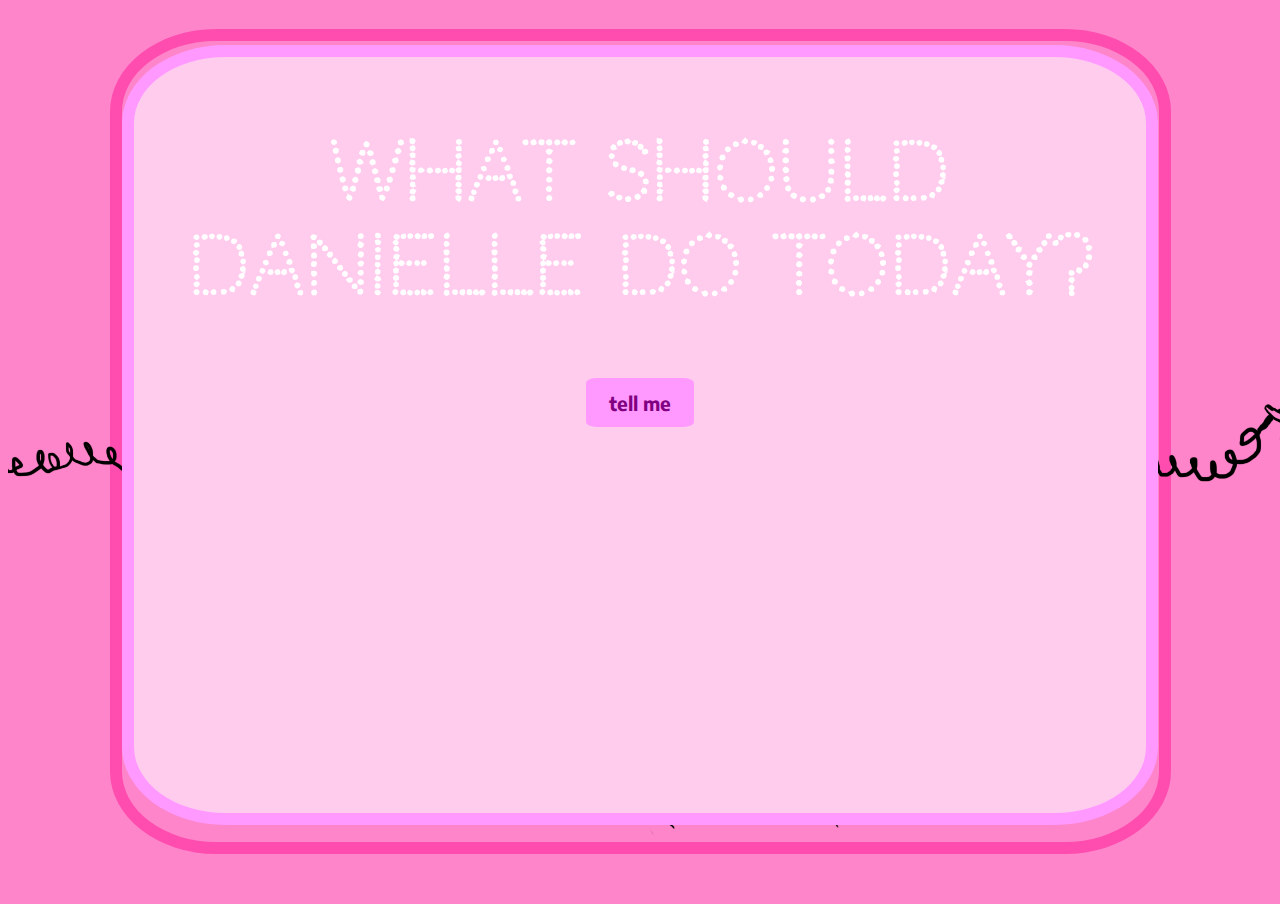
<file: index.html>
<!DOCTYPE html>
<html>
<head>
	<link rel="preconnect" href="https://fonts.gstatic.com">
	<link href="https://fonts.googleapis.com/css2?family=Codystar&family=Montserrat&display=swap" rel="stylesheet">
	<link rel="preconnect" href="https://fonts.gstatic.com">
	<link href="https://fonts.googleapis.com/css2?family=Kavivanar&display=swap" rel="stylesheet">
	<link rel="stylesheet" href="style.css">
	<script defer src="script.js"></script>
	<link rel="shortcut icon" href="assets/b.jpeg">
	<title>What to do today.</title>
</head>
<body>
	<div id="leftImg"class="bg-img">
		<img src="assets/bg-img.png">
	</div>
	<div id="rightImg"class="bg-img">
		<img src="assets/bg-img.png">
	</div>
	<div id="green-border"></div>
	<div id="allContent">
		<h1 class="glow">What Should Danielle Do Today?</h1>
		<div id="button" onclick="tellMe()">tell me</div>
		<div id="box">
			<div id="answer"></div>
		</div>
	</div>
	<div id="stretch"></div>
</body>
</html>
</file>
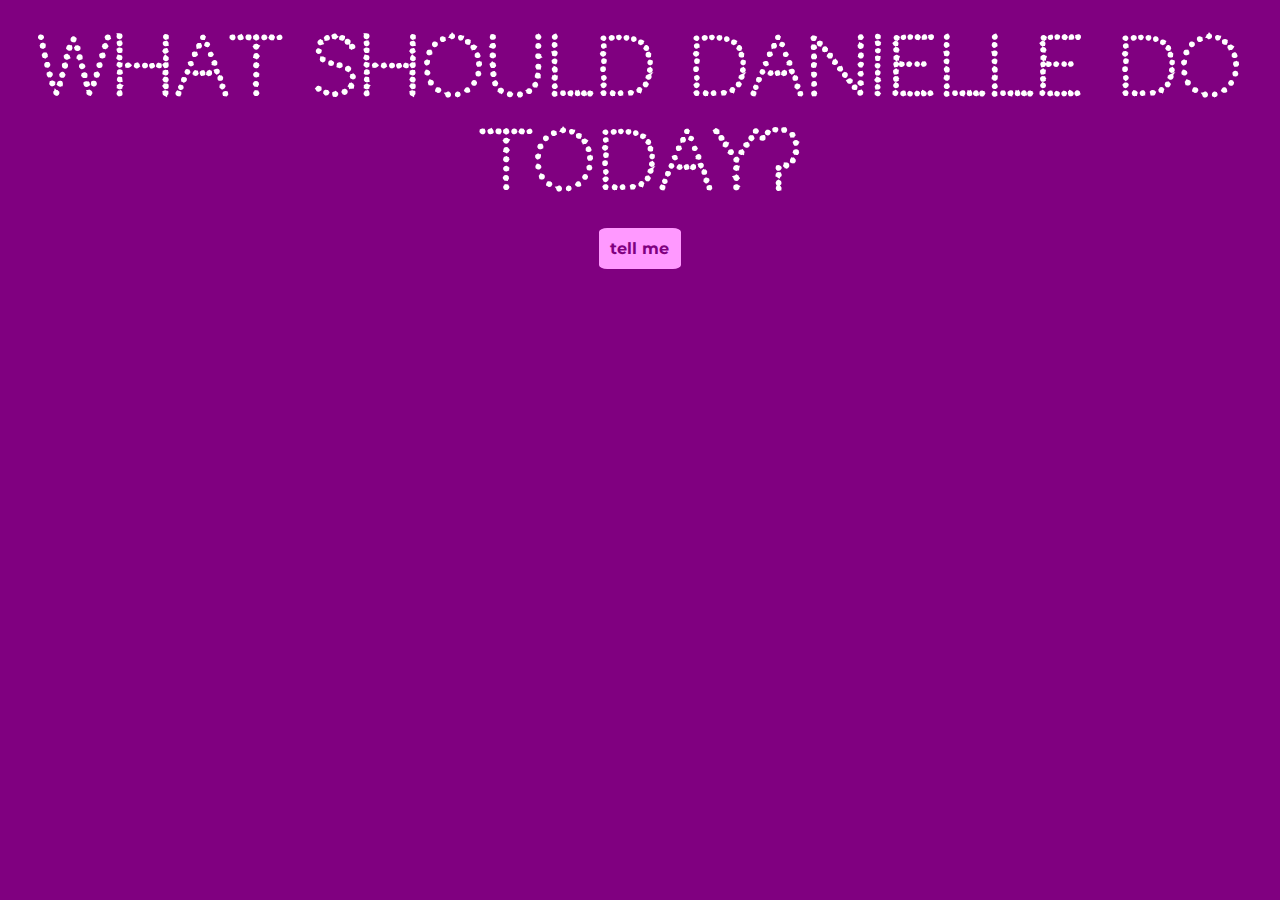
<file: shhhh.html>
<!DOCTYPE html>
<html>
<head>
<link rel="preconnect" href="https://fonts.gstatic.com">
<link href="https://fonts.googleapis.com/css2?family=Codystar&family=Montserrat&display=swap" rel="stylesheet">
<link rel="preconnect" href="https://fonts.gstatic.com">
<link href="https://fonts.googleapis.com/css2?family=Kavivanar&display=swap" rel="stylesheet">
<title>What to do today.</title>
</head>
<style>
body{
background-color: purple;
}
h1{
font-family: 'Codystar', cursive;
color: lightpurple;
margin: auto;
margin-top: 20px;
}
#button{
font-family: 'Montserrat', sans-serif;
font-weight: bold;
color: purple;
margin: auto;
margin-top: 20px;
width: 60px;
background-color: #ff99ff;
padding: 11px;
border-radius: 10%;
}
#button:hover{
background-color: white;
cursor: pointer;
}
#box{
display: flex;
justify-content: space-evenly;
}
.answer{
font-family: 'Montserrat', sans-serif;
font-weight: bold;
text-align: center;
font-size: 40px;
color: #1f021a;
}
.hide{
display:none;
}
.glow {
  font-size: 80px;
  color: #fff;
  text-align: center;
  animation: glow 1s ease-in-out infinite alternate;
}
@-webkit-keyframes glow {
  from {
    text-shadow: 0 0 10px #fff, 0 0 20px #fff, 0 0 30px #e60073, 0 0 40px #e60073, 0 0 50px #e60073, 0 0 60px #e60073, 0 0 70px #e60073;
  }
  
  to {
    text-shadow: 0 0 20px #fff, 0 0 30px #ff4da6, 0 0 40px #ff4da6, 0 0 50px #ff4da6, 0 0 60px #ff4da6, 0 0 70px #ff4da6, 0 0 80px #ff4da6;
  }
}
</style>
<body>
<h1 class="glow">What Should Danielle Do Today?</h1>
<div id="button" onclick="tellMe()">tell me</div>
<div id="box">
<p id="A" class="answer hide">Tell Annie a joke.</p>
<p id="B" class="answer hide">Spend hours drawing Annie's face from her old facebook profile pic.</p>
<p id="C" class="answer hide">Buy Annie a present.</p>
<p id="D" class="answer hide">Tell Annie a secret.</p>
<p id="E" class="answer hide">Tell Annie you love RPGs.</p>
<p id="F" class="answer hide">Plan and create an indepth, narrative-driven escape room to surprise Annie with.</p>
<p id="G" class="answer hide">Learn a vegetarian recipe that Annie would like.</p>
<p id="H" class="answer hide">Give Annie a compliment.</p>
<p id="I" class="answer hide">Send a pretty item to Bugleweed of SLUGisle.</p>
<p id="J" class="answer hide">Write Annie a letter.</p>
<p id="K" class="answer hide">Remember to jot down what was said when Annie comes up in conversation so you can tell her about it later.</p>
<p id="L" class="answer hide">Tell Annie a cool fact you know.</p>
<p id="M" class="answer hide">Get a fun, new puzzle to do with Annie.</p>
<p id="N" class="answer hide">Send Annie your favortie picture of her.</p>
<p id="O" class="answer hide">Consider getting a mattress that doesn't feel like sludge to Annie.</p>
</div>
</body>
<script>
var answers = ["A","B","C","D","E","F","G","H","I","J","K","L","M","N","O"];
var unusedAnswers = ["A","B","C","D","E","F","G","H","I","J","K","L","M","N","O"];
var usedAnswers = [];
function tellMe(){
console.log("before function:");
console.log("unusedAnswers");
console.log(unusedAnswers);
console.log("usedAnswers");
console.log(usedAnswers);
	if (unusedAnswers.length==0){//if every answer has been used
		while (usedAnswers.length>0){
			unusedAnswers.push(usedAnswers.pop());
		}
		console.log("reset");
	}
	var showThis =Math.floor(Math.random()*unusedAnswers.length);
	var hideThese = [];
	for (i=0; i<answers.length; i++){
		if (answers[i]!=unusedAnswers[showThis]){
			hideThese.push(answers[i]);
		}
	}
	//console.log(hideThese);
  	document.getElementById(unusedAnswers[showThis]).classList.remove("hide");
 	 for (i=0; i<hideThese.length; i++){
		console.log("hide");
		console.log(hideThese[i]);
		document.getElementById(hideThese[i]).classList.add("hide");
		console.log("hidden?");
		console.log(document.getElementById(hideThese[i]).classList);
	}
	usedAnswers.push(unusedAnswers[showThis]);
console.log("the answer:");
console.log(unusedAnswers[showThis]);
	unusedAnswers.splice(showThis, 1);
console.log("after function:");
console.log("unusedAnswers");
console.log(unusedAnswers);
console.log("usedAnswers");
console.log(usedAnswers);

}

</script>
</html>
</file>
<file: style.css>
@import url('https://fonts.googleapis.com/css2?family=Encode+Sans&family=Rock+Salt&display=swap');
body{
  background-color: #ff85ca;
}
#green-border{
  border: 1vw solid #ff4daf;
  width: 81vw;
  height: 89vh;
  position: absolute;
  z-index: -2;
  margin-left: 8vw;
  margin-top: -1.25vw;
  border-radius: 10%;
}
.bg-img{
  height: 100vh;
  width: auto;
  z-index: -1;
  position: absolute;
  margin: -5vh 0 0 0;
}
.bg-img img{
  height: 100%;
  width: auto;
}
#rightImg{
  margin-left: 80vw;
}
#stretch{
  width: 40vw;
  height: 1vw;
  margin-left: 100%;
}
#allContent{
  display: flex;
  flex-direction: column;
  justify-content: space-around;
  align-items: center;
  width: 75vw;
  height: 82vh;
  padding: 1vh 2vw 1vh 2vw;
  border-radius: 10%;
  border: 1vw solid #ff99ff;
  margin: 5vh auto auto auto;
  background-color: #ffccee;
}
h1{
  font-family: 'Codystar', cursive;
  color: lightpurple;
}
#button{
  font-family: 'Encode Sans', sans-serif;
  font-weight: bold;
  font-size: 1.5vw;
  color: purple;
  width: 8.5vw;
  background-color: #ff99ff;
  text-align: center;
  padding: 1vw 0 1vw 0;
  border-radius: 10%;
  z-index: 10;
}
#button:hover{
  background-color: #9ee034;
  cursor: pointer;
}
#box{
  display: flex;
  justify-content: space-around;
  align-items: center;
  height: 40vh;
  width: 80%;
}
#answer{
  font-family: 'Rock Salt', cursive;
  font-weight: bold;
  text-align: center;
  font-size: 2vw;
  color: #ff4daf;
}
.hide{
  display:none;
}

/*got online somewhere*/
.glow {
  font-size: 80px;
  color: #fff;
  text-align: center;
  animation: glow 1s ease-in-out infinite alternate;
}
@-webkit-keyframes glow {
  from {
    text-shadow: 0 0 10px #fff, 0 0 20px #fff, 0 0 30px #e60073, 0 0 40px #e60073, 0 0 50px #e60073, 0 0 60px #e60073, 0 0 70px #e60073;
  }
  
  to {
    text-shadow: 0 0 20px #fff, 0 0 30px #ff4da6, 0 0 40px #ff4da6, 0 0 50px #ff4da6, 0 0 60px #ff4da6, 0 0 70px #ff4da6, 0 0 80px #ff4da6;
  }
}
</file>
